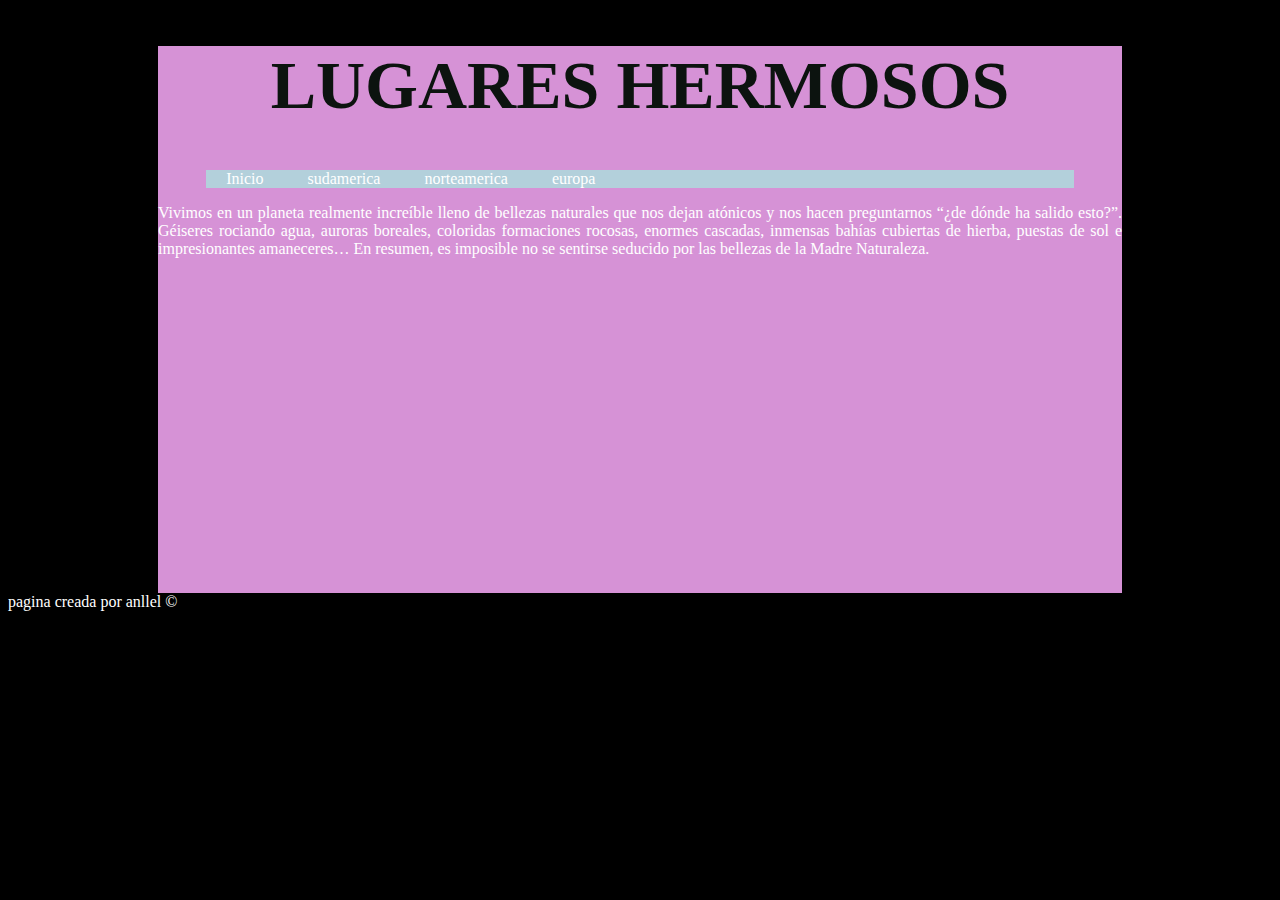
<file: index.html>
<!DOCTYPE html>
<html lang="en">
<head>
    <meta charset="UTF-8">
    <meta http-equiv="X-UA-Compatible" content="IE=edge">
    <meta name="viewport" content="width=device-width, initial-scale=1.0">
    <link rel="stylesheet" href="css/style.css">    
    <title>Document</title>
</head>
<body>
<main>
    <header>
        <h1>LUGARES HERMOSOS</h1>
        <nav>
            <ul>
                <li><a href="index.html">Inicio</a></li>
                <li><a href="sudamerica.html">sudamerica</a></li>
                <li><a href="norteamerica.html">norteamerica</a></li>
                <li><a href="europa.html">europa</a></li>
            </ul>
        </nav>
    </header>          

    
    <p>Vivimos en un planeta realmente increíble lleno de bellezas naturales que nos dejan atónicos y nos hacen preguntarnos “¿de dónde ha salido esto?”. Géiseres rociando agua, auroras boreales, coloridas formaciones rocosas, enormes cascadas, inmensas bahías cubiertas de hierba, puestas de sol e impresionantes amaneceres… En resumen, es imposible no se sentirse seducido por las bellezas de la Madre Naturaleza.</p>

    <iframe width="560" height="315" src="https://www.youtube.com/embed/dpknkw2QzTA" title="YouTube video player" frameborder="0" allow="accelerometer; autoplay; clipboard-write; encrypted-media; gyroscope; picture-in-picture" allowfullscreen></iframe>

   
    




     

</div>
</main>
<footer>pagina creada por anllel &copy;</footer>
</body>
</html>
</file>
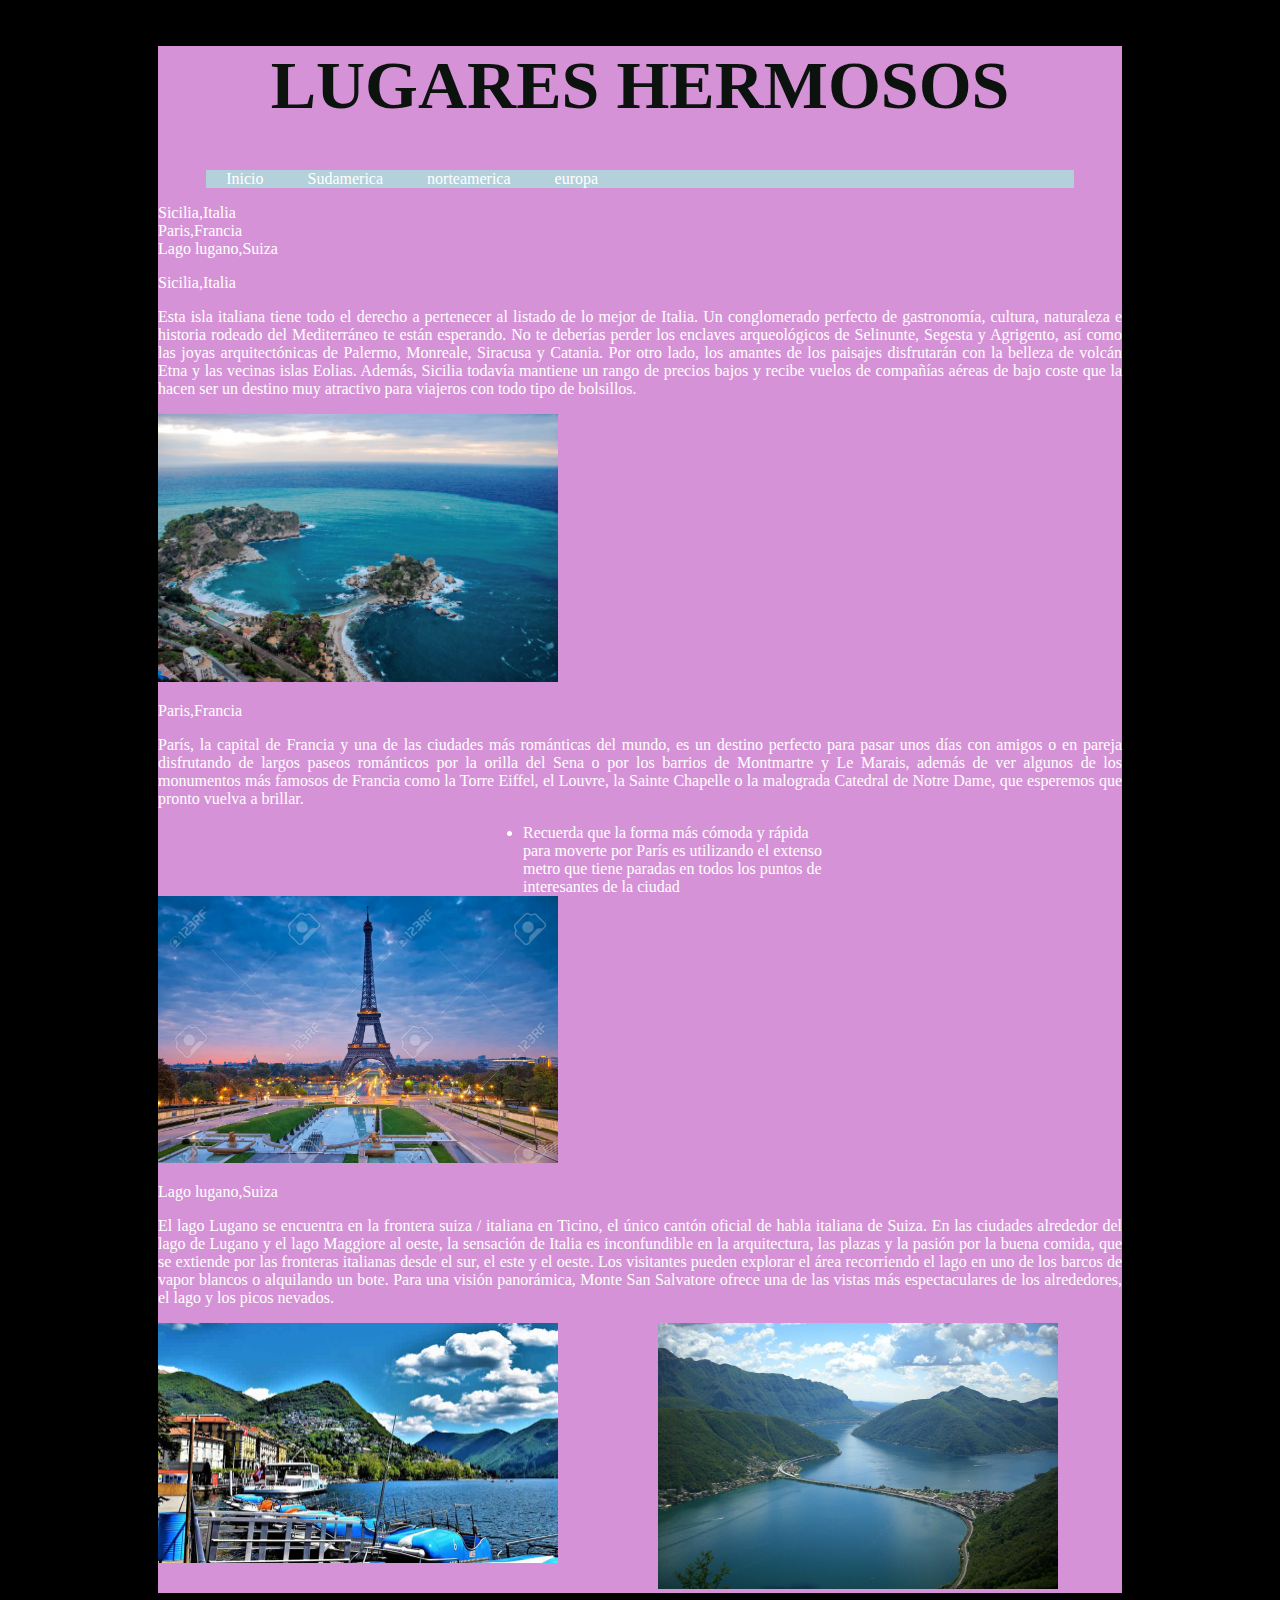
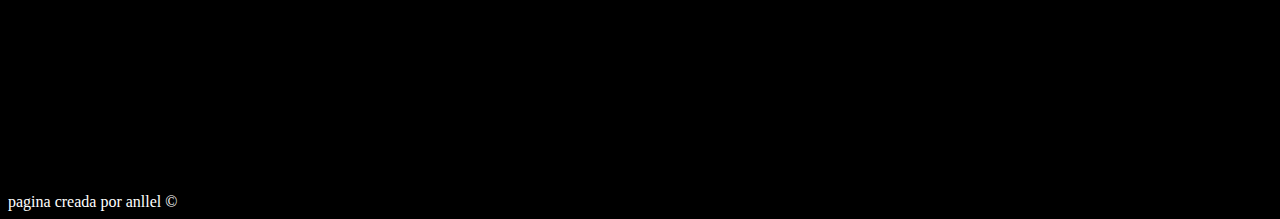
<file: europa.html>
<!DOCTYPE html>
<html lang="en">
<head>
    <meta charset="UTF-8">
    <meta http-equiv="X-UA-Compatible" content="IE=edge">
    <meta name="viewport" content="width=device-width, initial-scale=1.0">
    <link rel="stylesheet" href="css/style.css">    
    <title>Document</title>
</head>
<body>
<main>
    <div>
    
    <header>
        <h1>LUGARES HERMOSOS</h1>
        <nav>
            <ul>
                <li><a href="index.html">Inicio</a></li>
                <li><a href="sudamerica.html">Sudamerica</a></li>
                <li><a href="norteamerica.html">norteamerica</a></li>
                <li><a href="europa.html">europa</a></li>
            </ul>
        </nav>
    </header>
    
    <p class = "parrafo">Sicilia,Italia<br>Paris,Francia<br>Lago lugano,Suiza </p>                    

    <p>Sicilia,Italia</p>

    <p>Esta isla italiana tiene todo el derecho a pertenecer al listado de lo mejor de Italia. Un conglomerado perfecto de gastronomía, cultura, naturaleza e historia rodeado del Mediterráneo te están esperando. No te deberías perder los enclaves arqueológicos de Selinunte, Segesta y Agrigento, así como las joyas arquitectónicas de Palermo, Monreale, Siracusa y Catania. Por otro lado, los amantes de los paisajes disfrutarán con la belleza de volcán Etna y las vecinas islas Eolias. Además, Sicilia todavía mantiene un rango de precios bajos y recibe vuelos de compañías aéreas de bajo coste que la hacen ser un destino muy atractivo para viajeros con todo tipo de bolsillos.</p>

        <img src="image/sicilia.jpg">
    <p>Paris,Francia</p>
    <p>París, la capital de Francia y una de las ciudades más románticas del mundo, es un destino perfecto para pasar unos días con amigos o en pareja disfrutando de largos paseos románticos por la orilla del Sena o por los barrios de Montmartre y Le Marais, además de ver algunos de los monumentos más famosos de Francia como la Torre Eiffel, el Louvre, la Sainte Chapelle o la malograda Catedral de Notre Dame, que esperemos que pronto vuelva a brillar.</p>
    <div class = "clear" ></div>
        <ul>
        <div class="flotar">
            <li >Recuerda que la forma más  cómoda y rápida <br>para moverte por París es  utilizando el  extenso <br> metro que tiene paradas en todos los puntos de <br> interesantes de la ciudad</li>  
        </div>  
        </ul>
    
        
        <img src="image/parisfrancia.webp">

    <p>Lago lugano,Suiza</p>
    <p>El lago Lugano se encuentra en la frontera suiza / italiana en Ticino, el único cantón oficial de habla italiana de Suiza. En las ciudades alrededor del lago de Lugano y el lago Maggiore al oeste, la sensación de Italia es inconfundible en la arquitectura, las plazas y la pasión por la buena comida, que se extiende por las fronteras italianas desde el sur, el este y el oeste.
        Los visitantes pueden explorar el área recorriendo el lago en uno de los barcos de vapor blancos o alquilando un bote. Para una visión panorámica, Monte San Salvatore ofrece una de las vistas más espectaculares de los alrededores, el lago y los picos nevados.</p>
    <div class="flotar1">
        <img src="image/LagoLuganoSuiza.jpg">
    </div>
    <div class ="img">
        <img src="image/lake-lugano.jpg">
    </div>

    </div>
</main>
<footer>pagina creada por anllel &copy;</foot>
</body>
</html>
</file>
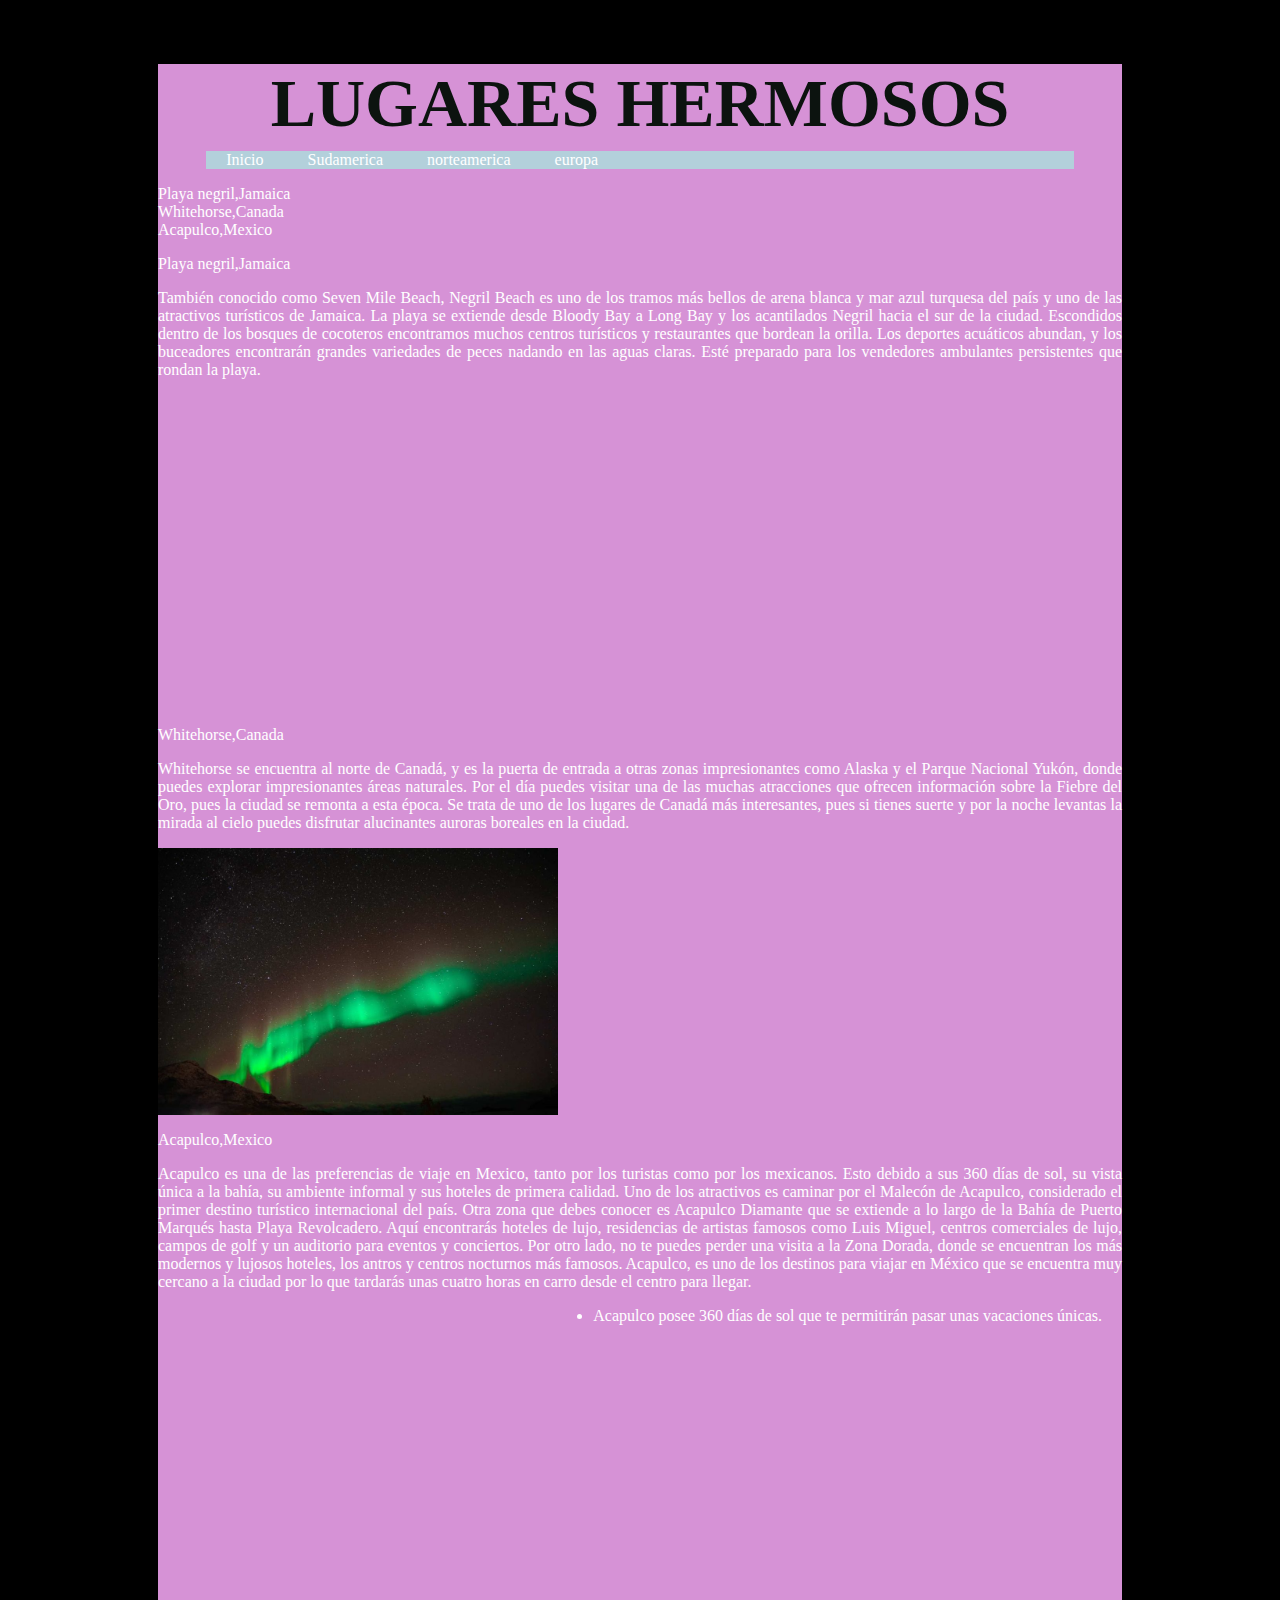
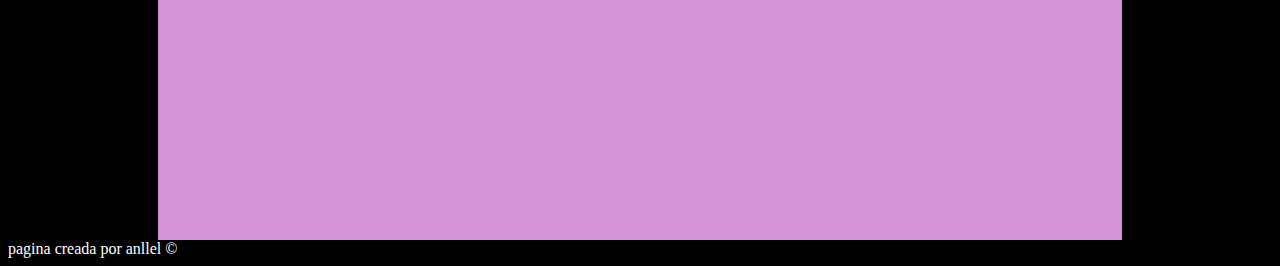
<file: norteamerica.html>
s<!DOCTYPE html>
<html lang="en">
<head>
    <meta charset="UTF-8">
    <meta http-equiv="X-UA-Compatible" content="IE=edge">
    <meta name="viewport" content="width=device-width, initial-scale=1.0">
    <link rel="stylesheet" href="css/style.css">    
    <title>Document</title>
</head>
<body>
<main>
    <header>
        <h1>LUGARES HERMOSOS</h1>
        <nav>
            <ul>
                <li><a href="index.html">Inicio</a></li>
                <li><a href="sudamerica.html">Sudamerica</a></li>
                <li><a href="norteamerica.html">norteamerica</a></li>
                <li><a href="europa.html">europa</a></li>
            </ul>
        </nav>
    </header>
    
    <p class = "parrafo">Playa negril,Jamaica<br>Whitehorse,Canada <br> Acapulco,Mexico </p>                    

    <p>Playa negril,Jamaica</p>

    <p>También conocido como Seven Mile Beach, Negril Beach es uno de los tramos más bellos de arena blanca y mar azul turquesa del país y uno de las atractivos turísticos de Jamaica. La playa se extiende desde Bloody Bay a Long Bay y los acantilados Negril hacia el sur de la ciudad. Escondidos dentro de los bosques de cocoteros encontramos muchos centros turísticos y restaurantes que bordean la orilla.

        Los deportes acuáticos abundan, y los buceadores encontrarán grandes variedades de peces nadando en las aguas claras. Esté preparado para los vendedores ambulantes persistentes que rondan la playa.</p>

        <iframe width="450" height="315" src="https://www.youtube.com/embed/TMYCtJzYTsI" title="YouTube video player" frameborder="0" allow="accelerometer; autoplay; clipboard-write; encrypted-media; gyroscope; picture-in-picture" allowfullscreen></iframe>

    <p>Whitehorse,Canada</p>
    <p>Whitehorse se encuentra al norte de Canadá, y es la puerta de entrada a otras zonas impresionantes como Alaska y el Parque Nacional Yukón, donde puedes explorar impresionantes áreas naturales. 
     Por el día puedes visitar una de las muchas atracciones que ofrecen información sobre la Fiebre del Oro, pues la ciudad se remonta a esta época.
     Se trata de uno de los lugares de Canadá más interesantes, pues si tienes suerte y por la noche levantas la mirada al cielo puedes disfrutar alucinantes auroras boreales en la ciudad. </p>
    <div class="flotar2">
    <img src="image/lugares.jpg">
    </div>  

    <p>Acapulco,Mexico</p>
    
    <p>Acapulco es una de las preferencias de viaje en Mexico, tanto por los turistas como por los mexicanos. Esto debido a sus 360 días de sol, su vista única a la bahía, su ambiente informal y sus hoteles de primera calidad.

        Uno de los atractivos es caminar por el Malecón de Acapulco, considerado el primer destino turístico internacional del país. Otra zona que debes conocer es Acapulco Diamante que se extiende a lo largo de la Bahía de Puerto Marqués hasta Playa Revolcadero.
        
        Aquí encontrarás hoteles de lujo, residencias de artistas famosos como Luis Miguel, centros comerciales de lujo, campos de golf y un auditorio para eventos y conciertos.
        
        Por otro lado, no te puedes perder una visita a la Zona Dorada, donde se encuentran los más modernos y lujosos hoteles, los antros y centros nocturnos más famosos. Acapulco, es uno de los destinos para viajar en México que se encuentra muy cercano a la ciudad por lo que tardarás unas cuatro horas en carro desde el centro para llegar.</p>

        <ul class="lista2">
            <li>Acapulco posee 360 días de sol que te permitirán pasar unas vacaciones únicas.</li>

    <div class = "clear"></div>
        </ul>

        <iframe width="450" height="315" src="https://www.youtube.com/embed/rkk157Uaeq8" title="YouTube video player" frameborder="0" allow="accelerometer; autoplay; clipboard-write; encrypted-media; gyroscope; picture-in-picture" allowfullscreen></iframe>







     
   
</div>
</main>
<footer>pagina creada por anllel &copy;</foot>
</body>
</html>
</file>
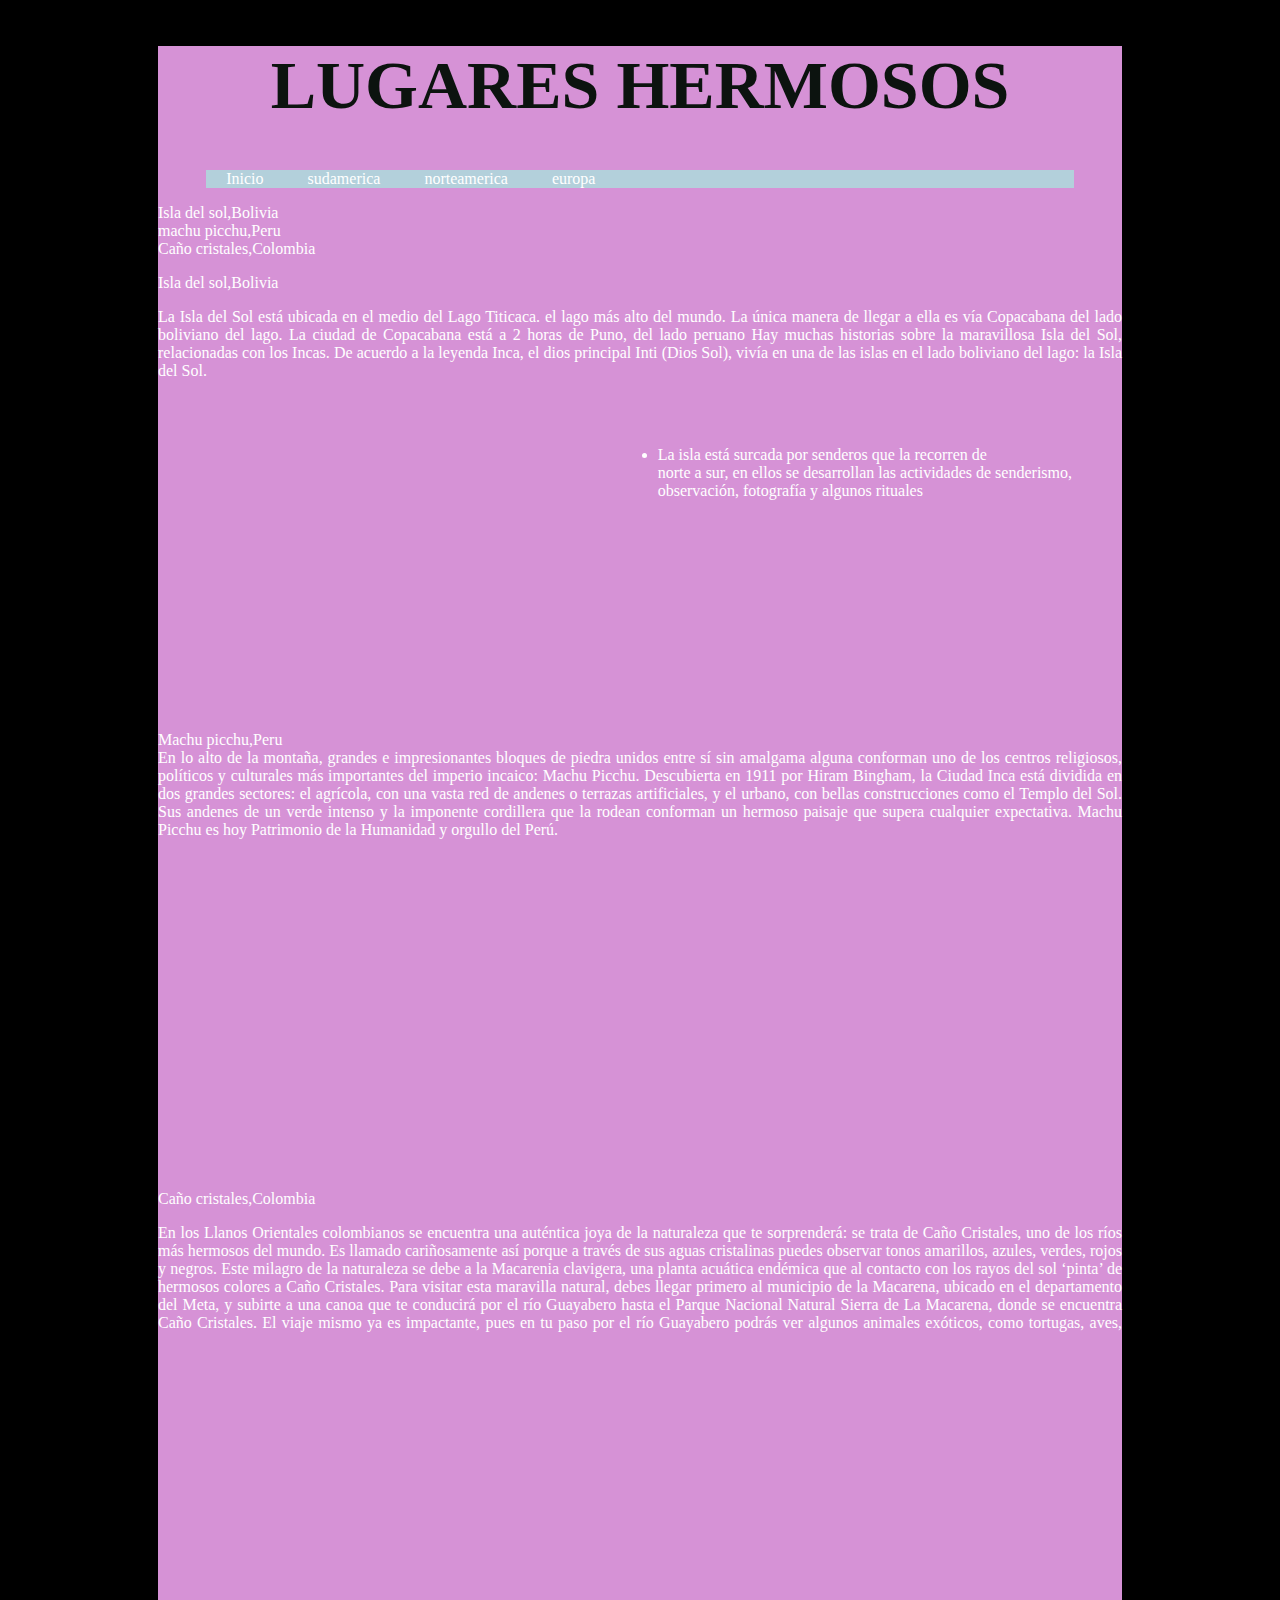
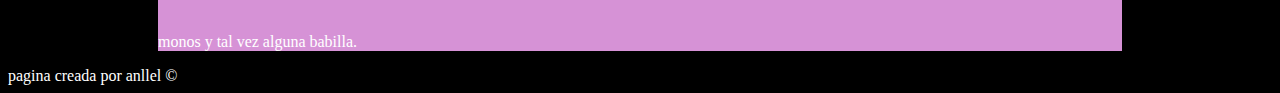
<file: sudamerica.html>
<!DOCTYPE html>
<html lang="en">
<head>
    <meta charset="UTF-8">
    <meta http-equiv="X-UA-Compatible" content="IE=edge">
    <meta name="viewport" content="width=device-width, initial-scale=1.0">
    <link rel="stylesheet" href="css/style.css">    
    <title>Document</title>
</head>
<body>
<main>
    <header>
        <h1>LUGARES HERMOSOS</h1>
        <nav>
            <ul>
                <li><a href="index.html">Inicio</a></li>
                <li><a href="sudamerica.html">sudamerica</a></li>
                <li><a href="norteamerica.html">norteamerica</a></li>
                <li><a href="europa.html">europa</a></li>
            </ul>
        </nav>
    </header>
    
    <p class = "parrafo">Isla del sol,Bolivia<br>machu picchu,Peru<br>Caño cristales,Colombia</p>                    

    <p>Isla del sol,Bolivia</p>

    <p> La Isla del Sol está ubicada en el medio del Lago Titicaca. el lago más alto del mundo. La única manera de llegar a ella es vía Copacabana del lado boliviano del lago. La ciudad de Copacabana está a 2 horas de Puno, del lado peruano 
        Hay muchas historias sobre la maravillosa Isla del Sol, relacionadas con los Incas. De acuerdo a la leyenda Inca, el dios principal Inti (Dios Sol), vivía en una de las islas en el lado boliviano del lago: la Isla del Sol.</p>
        <ul class = "lista1">
            <li>La isla está surcada por senderos que la recorren de <br>norte a sur, en ellos se desarrollan las actividades de senderismo,<br> observación, fotografía y algunos rituales</li>
            
        </ul>
    <div class = "clear" ></div>

        <iframe width="450" height="315" src="https://www.youtube.com/embed/7jAYZWPG0m4" title="YouTube video player" frameborder="0" allow="accelerometer; autoplay; clipboard-write; encrypted-media; gyroscope; picture-in-picture" allowfullscreen></iframe>

    <p>Machu picchu,Peru <br>
        En lo alto de la montaña, grandes e impresionantes bloques de piedra unidos entre sí sin amalgama alguna conforman uno de los centros religiosos, políticos y culturales más importantes del imperio incaico: Machu Picchu.
        Descubierta en 1911 por Hiram Bingham, la Ciudad Inca está dividida en dos grandes sectores: el agrícola, con una vasta red de andenes o terrazas artificiales, y el urbano, con bellas construcciones como el Templo del Sol.
         Sus andenes de un verde intenso y la imponente cordillera que la rodean conforman un hermoso paisaje que supera cualquier expectativa. 
        Machu Picchu es hoy Patrimonio de la Humanidad y orgullo del Perú.</p>

        <iframe width="450" height="315" src="https://www.youtube.com/embed/lNIEZ61PyG0" title="YouTube video player" frameborder="0" allow="accelerometer; autoplay; clipboard-write; encrypted-media; gyroscope; picture-in-picture" allowfullscreen></iframe>
  
    <p>Caño cristales,Colombia</p>

    <p>En los Llanos Orientales colombianos se encuentra una auténtica joya de la naturaleza que te sorprenderá: se trata de Caño Cristales, uno de los ríos más hermosos del mundo.
    Es llamado cariñosamente así porque a través de sus aguas cristalinas puedes observar tonos amarillos, azules, verdes, rojos y negros. Este milagro de la naturaleza se debe a la Macarenia clavigera, una planta acuática endémica que al contacto con los rayos del sol ‘pinta’ de hermosos colores a Caño Cristales.
    Para visitar esta maravilla natural, debes llegar primero al municipio de la Macarena, ubicado en el departamento del Meta, y subirte a una canoa que te conducirá por el río Guayabero hasta el Parque Nacional Natural Sierra de La Macarena, donde se encuentra Caño Cristales.
    El viaje mismo ya es impactante, pues en tu paso por el río Guayabero podrás ver algunos animales exóticos, como tortugas, aves, monos y tal vez alguna babilla.

    <iframe width="450" height="315" src="https://www.youtube.com/embed/P5erzCQXn2w" title="YouTube video player" frameborder="0" allow="accelerometer; autoplay; clipboard-write; encrypted-media; gyroscope; picture-in-picture" allowfullscreen></iframe>










     

</div>
</main>
<footer>pagina creada por anllel &copy;</foot>
</body>
</html>
</file>
<file: css/style.css>
body{
    background-color: #000000;
   
    
    
}


h1, h2{
    text-align: center;
    font-size:68px;
    color:#0c130f;
    margin: 38px 8 8 8;
}

h2{
    text-align: center;
    font-size: 58px;
}

p{
    text-align: justify;
    color: #ffffff;
    background-color: rgb(201, 106, 137)
    border green;
}


table{
    text-align: center;
    font-size: 50px;
}

img{
    width: 400px
}

main{
    
    background-color:rgb(214, 146, 214);
    margin: 0 150px 0  150px;
    
   
}

nav ul{ 
    list-style: none;
    padding: 0;
    background-color: rgb(179, 208, 219);
    width: 90%;
    max-width: 1000px;
    margin: auto;

}

nav ul li a{
    text-decoration: none;
    color: white;
    padding:20px;
    display: black;

}


nav li{
    display: inline-block;
    text-align: center;

}

nav li a:hover{
    background-color: violet;
}


.parrafo{
    color: white;
}




    
footer{
    color: white;
}

.lista1{
    float: right;
    margin: 50px 50px 50px 0 ;
    color: #ffffff;
    
}

.flotar{
    color: #ffffff;
    float: right;
    margin: 0 300px 0 0 ;
}

.img{
    width: auto;
    margin: 0px 0 200px 500px;
}

.flotar1{
    float: left;
}

.flotar2{
    margin: 0 0 0 0
}

.lista2{
    color: #ffffff;
    float:right;
    margin: 0 20px 200px 0
}
</file>
